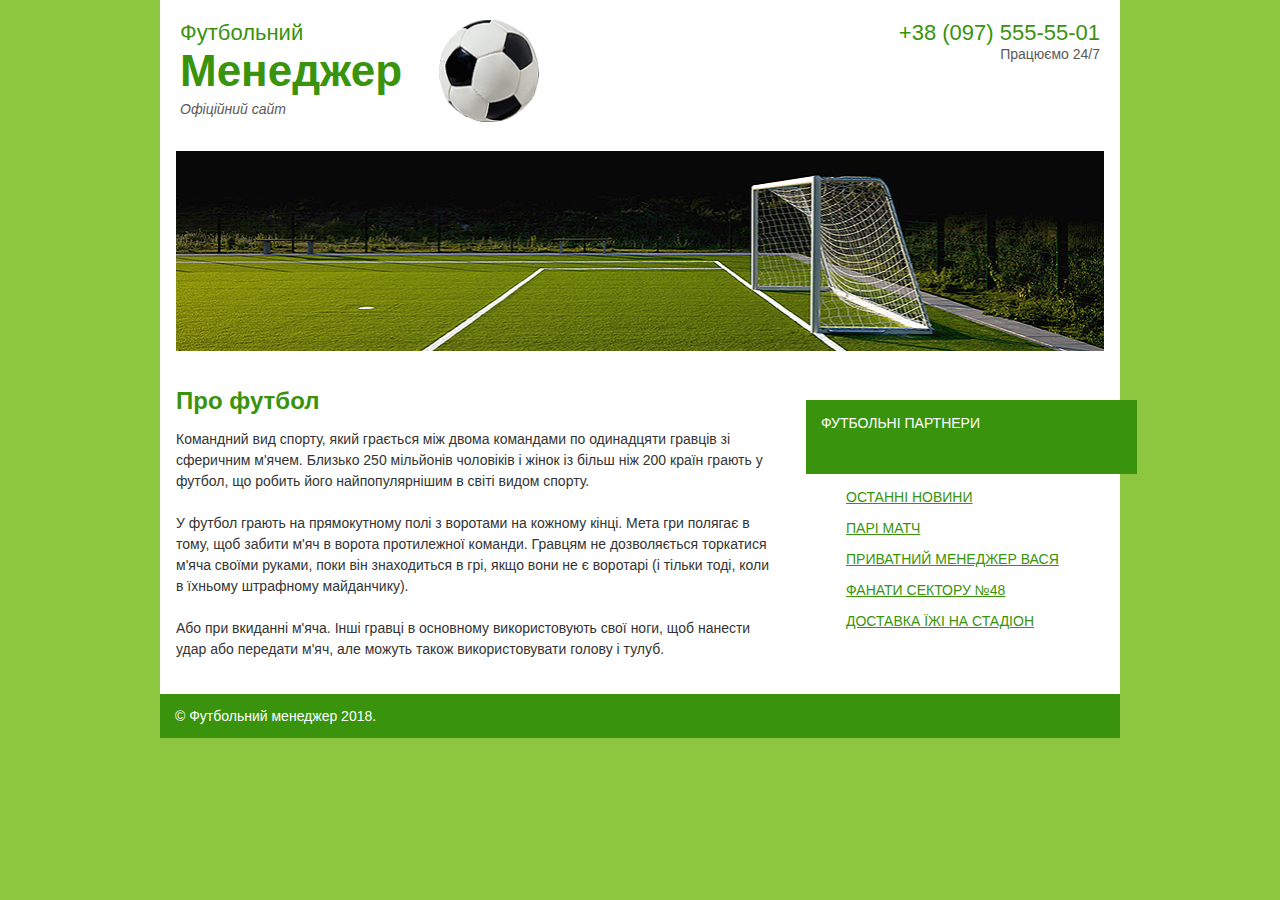
<file: my_index.html>
<!DOCTYPE html>
<html lang="uk">
 
<head>
    <meta charset="UTF-8">
    <link rel="stylesheet" href="css/my_style.css">
    <meta name="viewport" content="width=device-width, initial-scale=1.0">
    <title>Футбольний Менеджер</title>
</head>

<body>
    <div class="wrapper">
        <header class="header">
            <div class="main1">
                <p class="as1">Футбольний</p>
                <p class="strong">Менеджер</p>
                <p class="a2">Офіційний сайт</p>
            </div>
            <img src="img/ball.png" alt=" м'яч" class="img1">
            <div class="main2">
                <p><a href="tel:+380975555501" class="a3">+38 (097) 555-55-01</a></p>
                <p class="worktime">Працюємо 24/7</p>
            </div>
        </header>

        <img src="img/picture.png" alt="футбольне" class="img2">

        <div class="content">
            <section>
                <h1>Про футбол</h1>
                <div class="a4">
                    <p>Командний вид спорту, який грається між двома командами по одинадцяти гравців зі сферичним
                        м'ячем.
                        Близько 250 мільйонів чоловіків і жінок із більш ніж 200 країн грають у футбол, що робить його
                        найпопулярнішим в світі видом спорту.
                        <br><br>
                        У футбол грають на прямокутному полі з воротами на кожному кінці. Мета гри полягає в тому, щоб
                        забити м'яч в ворота протилежної команди. Гравцям не дозволяється торкатися м'яча своїми
                        руками, поки він знаходиться в грі, якщо вони не є воротарі (і тільки тоді, коли в їхньому
                        штрафному майданчику).
                        <br><br>
                        Або при вкиданні м'яча. Інші гравці в основному використовують свої ноги, щоб нанести удар або
                        передати м'яч, але можуть також використовувати голову і тулуб.
                    </p>
                </div>
            </section>

            <aside class="aside">
                    <p class="category_en">Футбольні партнери</p>
                <ul class="category">
                    <li><a href="#">ОСТАННІ НОВИНИ</a></li>
                    <li><a href="#">ПАРІ МАТЧ</a></li>
                    <li><a href="#">ПРИВАТНИЙ МЕНЕДЖЕР ВАСЯ</a></li>
                    <li><a href="#">ФАНАТИ СЕКТОРУ №48</a></li>
                    <li><a href="#">ДОСТАВКА ЇЖІ НА СТАДІОН</a></li>
                </ul>
            </aside>
        </div>

        <footer>
            <p class="p-footer">© Футбольний менеджер 2018.</p>
        </footer>
    </div>
</body>

</html>
</file>
<file: css/my_style.css>
body {
    background-color: #8dc63f;
    margin: 0;
    font-family: "Arial", sans-serif;
    cursor: url(../img/cursor.cur), auto;
}

.wrapper {
    width: 960px;
    margin: 0 auto;
    background-color: #ffffff;
}

.header {
    display: flex;

    padding: 20px;

}

.main1 {
    flex-grow: 1;
}

.as1 {
    font-size: 22px;
    color: #39930d;
    margin: 0;
}

.strong {
    font-size: 44px;
    color: #39930d;
    font-weight: bold;
    margin: 0;
}

.a2 {
    font-size: 14px;
    font-style: italic;
    color: #5a5a5a;
    margin-top: 5px;
}

.img1 {
    width: 100px;
    height: 102px;
    margin: 0 20px;
    margin-right: 360px;
}

.main2 {
    margin: 0px;
    padding-top: 0px;
    text-align: right;
}

.main2 p {
    margin: 0;
}


.a3 {
    font-size: 22px;
    color: #39930d;
    text-decoration: none;
}

.worktime {
    font-size: 14px;
    color: #5a5a5a;
}

.img2 {
    width: 928px;
    margin: 0 16px;
    height: auto;
    display: block;
}

.content {
    display: flex;
    padding: 20px 16px;
}

section {
    width: 600px;
}

h1 {
    color: #3a930d;
    font-size: 24px;
    margin-bottom: 10px;
}

.a4 {
    font-size: 14px;
    line-height: 21px;
    color: #343434;
}

.aside {
    width: 290px;
    margin-left: 30px;
    font-size: 14px;
    margin-top: 15px;
    text-transform: uppercase;
    color: #39930d;
}

.category_en {
    background-color: #39930d;
    color: #ffffff;
    width: 301px;
    
    height: 44px;
    font-size: 14px;
    margin-bottom: 0;
}

.category_en {
padding: 15px ;
}

.aside ul {
    list-style: none;
}

.aside li {
    margin-top: 15px;
}

.aside a {
    color: #39930d;
    text-decoration: underline;
}

footer {
    background-color: #39930d;
    display: flex;
    align-items: center;
}

.p-footer {
    color: #ffffff;
    font-size: 14px;
    margin-left: 15px;
}

.category {
    margin: 0;

}
</file>
